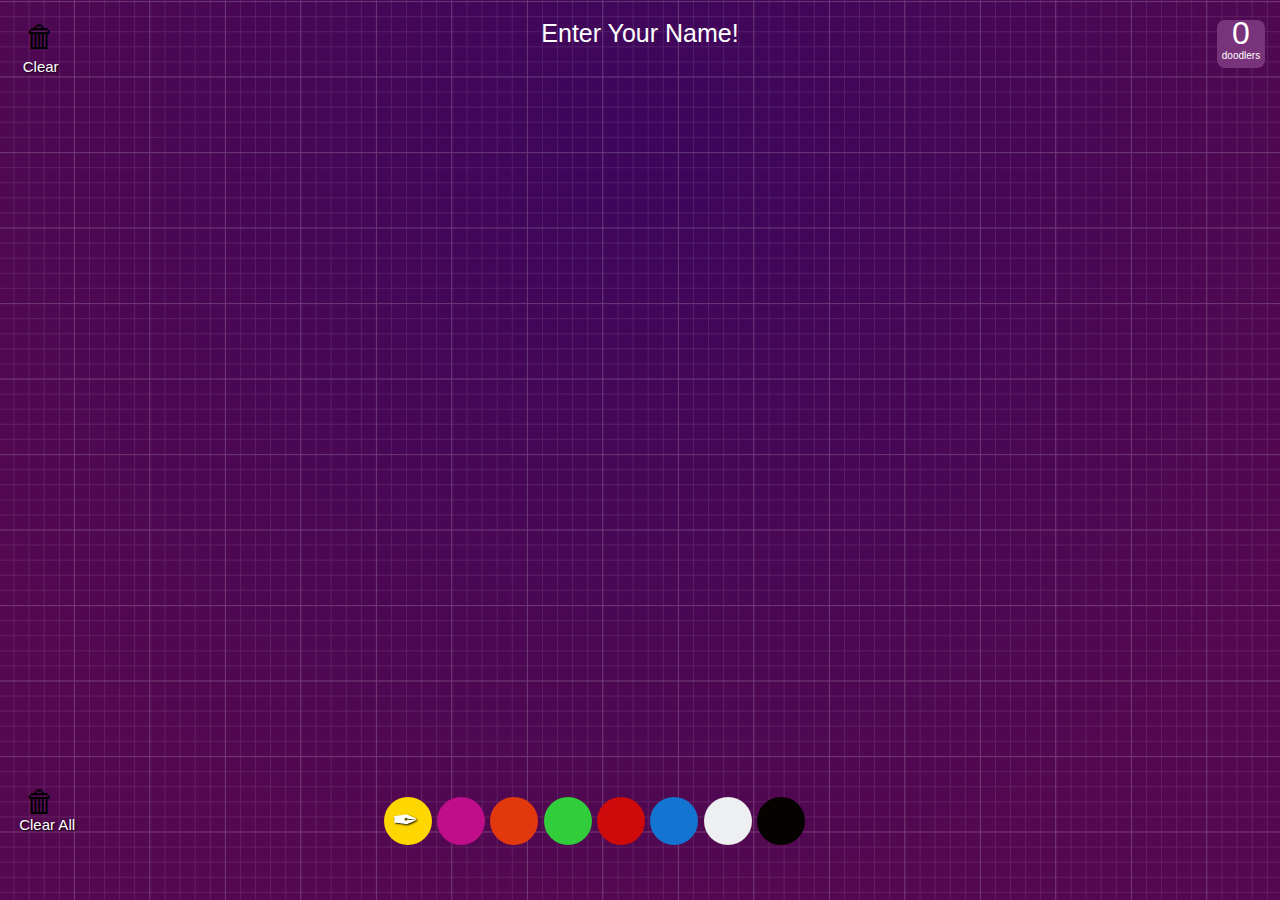
<file: index.html>
<!DOCTYPE html>
<html lang="en">
<head>
    <meta charset="UTF-8">
    <title>Doodle</title>
    <link rel="stylesheet" href="css/style.css">
	<link rel="icon" href="images/pencil.png">
</head>
<body>
	<div id="name">
		<input type="text" placeholder="Enter Your Name!" id="nameInput" maxlength="20" autocomplete="off" autofocus="true" />
   </div>
    <div id="clearCanvas">
       <button id="clearSelfCanvasButton" class="clearCanvasButton">&#128465</button>
       <label for="clearSelfCanvasButton" style="font-size:15px; top:25px; z-index:1;">Clear</label>
   </div>
    <div id="sprite-container">  	
		<div class="bubble">
			<span id="occupancy">0</span>
			<span id="unit">doodlers</span>
		</div>		
	<section id="main">
		<canvas id="drawCanvas" width="300" height="300">Canvas is not supported on this browser!</canvas>

		<section id="colorSwatch" class="colowSwatch">
			<input type="radio" name="color" id="color01" data-color="gold" checked><label for="color01"></label> 
			<input type="radio" name="color" id="color02" data-color="crimson">	<label for="color02"></label>  
			<input type="radio" name="color" id="color03" data-color="orange">		<label for="color03"></label>  
			<input type="radio" name="color" id="color04" data-color="green">	<label for="color04"></label>  
			<input type="radio" name="color" id="color05" data-color="firebrick">	<label for="color05"></label>  
			<input type="radio" name="color" id="color06" data-color="blue">	<label for="color06"></label>
			<input type="radio" name="color" id="color07" data-color="white">	    <label for="color07"></label>
			<input type="radio" name="color" id="color08" data-color="black">	    <label for="color08"></label>
		</section>
	</section>
</div>
<div id="clearCanvas" style="bottom: 50px;">
       <button id="clearAllCanvasButton" class="clearCanvasButton" style="bottom:30px">&#128465</button>
       <label for="clearAllCanvasButton" style="font-size:15px;z-index:1; width:fit-content;">Clear All</label>
   </div>
<script src="https://cdn.pubnub.com/sdk/javascript/pubnub.7.1.2.js" defer></script>
<!-- Interactive Demo Framework -->
<script type="text/javascript" src="https://darryncampbell-pubnub.github.io/pubnub-demo-utils/js/interactive-demo-interface/v2/demo-interface.js" defer></script>
<script src="js/app.js" defer></script>
</body>
</html>
</file>
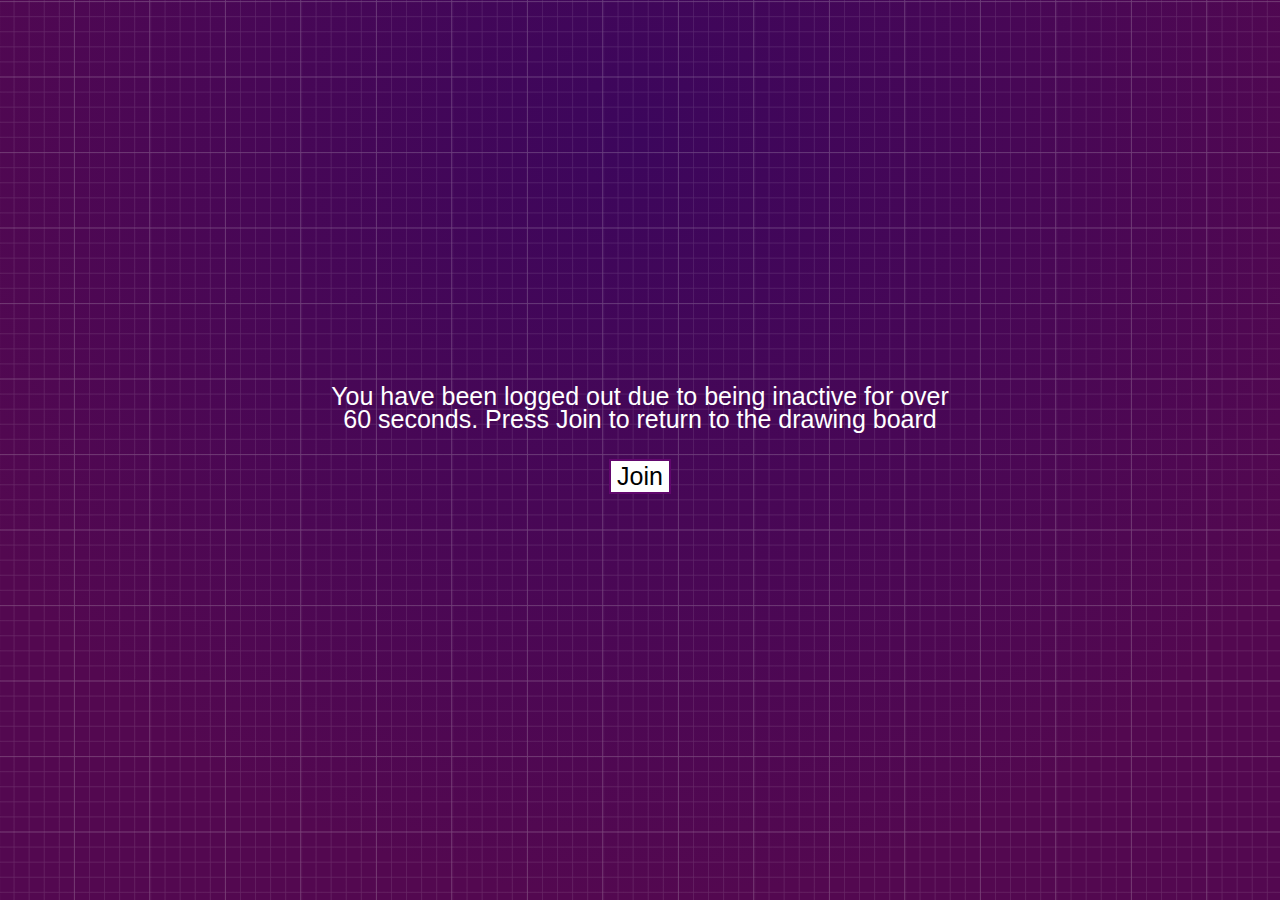
<file: timeout.html>
<!DOCTYPE html>
<html lang="en">
<head>
    <meta charset="UTF-8">
    <title>DoodleSatwi Timeout</title>
    <link rel="stylesheet" href="css/style.css">
	<link rel="icon" href="images/pencil.png">
</head>
<body>
	<div id="drawCanvas" width="300" height="300">Canvas is not supported on this browser!</div>
	<div id="inactiveMessage">
		<p>You have been logged out due to being inactive for over 60 seconds. Press Join to return to the drawing board</p>
		<button id="buttonJoin" class="buttonJoin">Join</button>
	</div>
	<script type="text/javascript">
		// Returns user back to drawing board as a new user.
		document.getElementById('buttonJoin').addEventListener('click', function(){
			window.location.href = "./index.html";
		});
	</script>
</body>
</html>
</file>
<file: css/style.css>
* { -moz-box-sizing: border-box; -webkit-box-sizing: border-box; box-sizing: border-box; }
html {
	height: 100%;
}
body {
    font-family: "Segoe UI Web Light", "Segoe UI Light", "Segoe UI Web Regular", "Segoe UI", "HelveticaNeue-Light", "Helvetica Neue Light", "Helvetica Neue", Helvetica, Arial, "Lucida Grande", sans-serif; 
    font-size: 1.2rem;
    margin: 1em;
    color: #fff;
    background: url(../images/grid-pattern.png) left top repeat, 
    			-webkit-radial-gradient(50% 15%, #70067e, #4f045e) no-repeat;
    background: url(../images/grid-pattern.png) left top repeat, 
    			-moz-radial-gradient(50% 15%, #3d0685, #45046b) no-repeat;
    background: url(../images/grid-pattern.png) left top repeat, 
    			-ms-radial-gradient(50% 15%, #350968, #250344) no-repeat;
    background: url(../images/grid-pattern.png) left top repeat, 
    			-o-radial-gradient(50% 15%, #660a91, #3e0c5c) no-repeat;
    background: url(../images/grid-pattern.png) left top repeat, 
    			radial-gradient(circle farthest-side at 50% 15%, #3c065c, #530850) no-repeat;
    background-color: #4f0652;
    overflow: hidden;
}
#drawCanvas {
  	-ms-touch-action: none;
  	position: absolute;
	top: -30px;
	left: -30px;
}
#drawCanvas:hover, #drawCanvas:active {
    cursor: none;
}
.clearCanvasButton {
    position: absolute;
    font-size: 30px;
    z-index: 1;
    background-color: transparent;
    border: none;
    cursor: none;
}
::placeholder { /* Chrome, Firefox, Opera, Safari 10.1+ */
    color:white;
    opacity: 1; /* Firefox */
  }

#nameInput {
    position: absolute;
    top: 2%;
    width: 50%;
    left: 25%;
    text-align: center;
    color: white;
    font-size: 25px; 
    z-index:1;
    background-color: transparent;
	border: none; 
    outline:none;
}
  
#clearCanvas {
   position: absolute;   
   min-width: 48px;
   height: 48px;
   display: inline-block;
   text-align: center;
}
#colorSwatch {
    position: absolute;
    bottom: 50px;
    right: 50%;
    margin-right: -150px;
    cursor: none;
}
input[type=radio] {
	margin: 0;
	display: none;
	width: 0;
}
input[type=radio]:checked + label::after {
	content: '\2712';
	position: absolute;
	left: 8px;
}

label {
	display: inline-block; 
	width: 48px; height: 48px; 
	position: relative;
	padding-right: 5px;
	border-radius: 50%;
	text-shadow: 1px 1px 2px #000;
	color: #fff;
	font-size: 32px;
	line-height: 46px;
    cursor: none;
}
label[for=color01] {background: #ffd700;}
label[for=color02] {background: #c00d8a;}
label[for=color03] {background: rgb(226, 56, 14);}
label[for=color04] {background: rgb(50, 205, 58);}
label[for=color05] {background: rgb(206, 10, 10);}
label[for=color06] {background: rgb(19, 117, 209);}
label[for=color07] {background: rgb(237, 239, 240);}
label[for=color08] {background: rgb(5, 3, 0);}
.bubble {
	-webkit-transition: all .5s;
	transition: all .5s;
}
.bubble {
	position: absolute;	
	right: 15px;
  	min-width: 48px;
  	height: 48px;
  	display: inline-block;
  	border-radius: 8px;
  	line-height: .9em;
  	color: #fff;
  	text-align: center;
  	background: #79337b;
    z-index:1
}
.bubble span {
  	display: block;
  	margin: 5px auto;
  	font-size: 10px;
}
.bubble #occupancy {
  	font-size: 32px;
}

.vbox {
    display: flex;
    flex-direction: column;
}
.hbox {
    display: flex;
    flex-direction: row;
    font-size: 200%;
    font-family: sans-serif;
}
.hbox input {
    flex: 1;
}
#sprite-container {
    position: absolute;
    border: 0px solid rgb(174, 0, 255);
    margin:0;
    padding:0;
    flex: 1;
    top:20px; 
    bottom:0;
    left: 30px;
    right:0;
}
.sprite {
    min-width: 10px;
    min-height: 10px;
    border: 0px solid #ffd700;
    position: absolute;
    font-family: sans-serif;
    color: white;
    border-radius: 10px;
    border: 2px solid;
    border-color: #ffd700;
    background-color: #ffd700;
    padding: 5px;
}
#inactiveMessage {
    position: absolute;	
	top: 40%;
    width: 50%;
    left: 25%;
    width: fi   t-content;
  	display: inline-block;
  	border-radius: 8px;
  	line-height: .9em;
  	color: #fff;
  	text-align: center;
    color: white;
    font-size: 25px;
}

#buttonJoin {
    text-decoration: none;
    display: inline-block;
    font-size: 25px;
    margin: 4px 2px;
    transition-duration: 0.4s;
    cursor: pointer;
}

.buttonJoin {
    background-color: white; 
    color: black; 
    border: 2px solid #62086e;
  }
  
.buttonJoin:hover {
    background-color: #3e0849;
    color: white;
}
</file>
